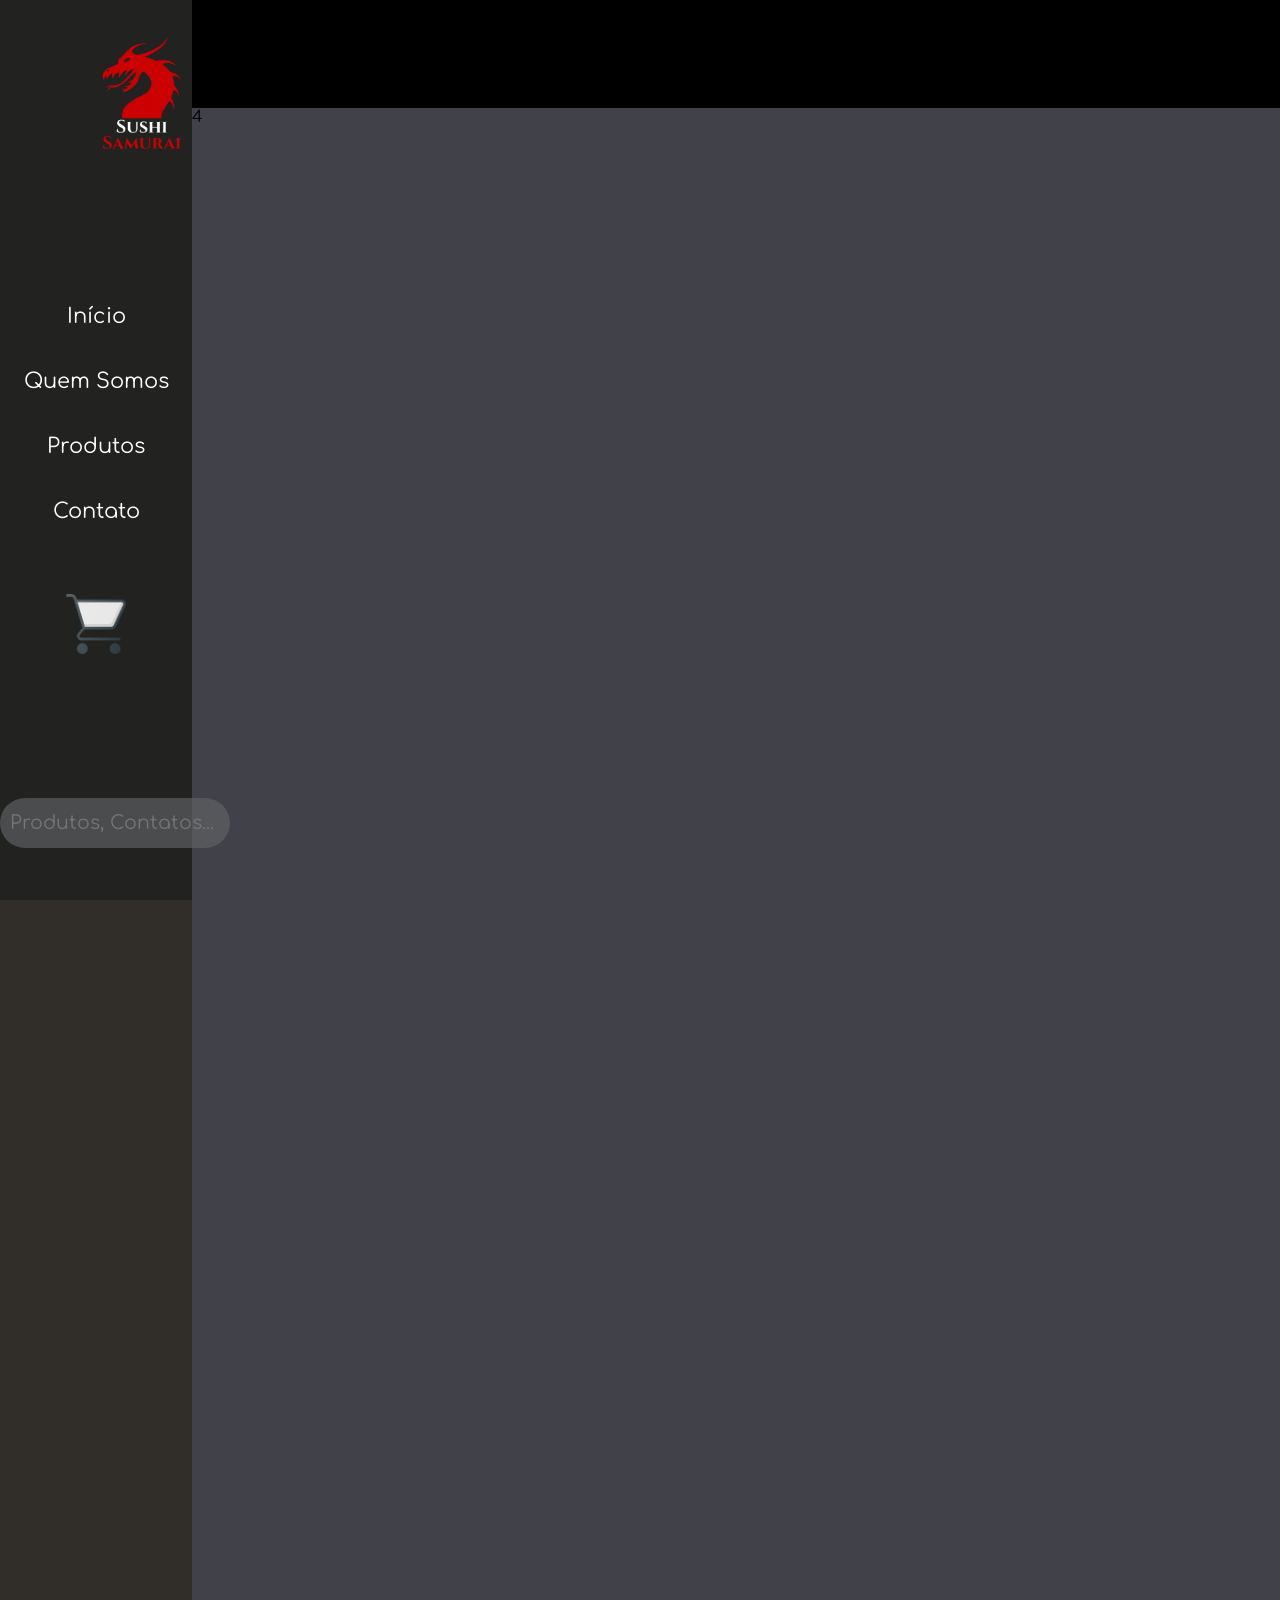
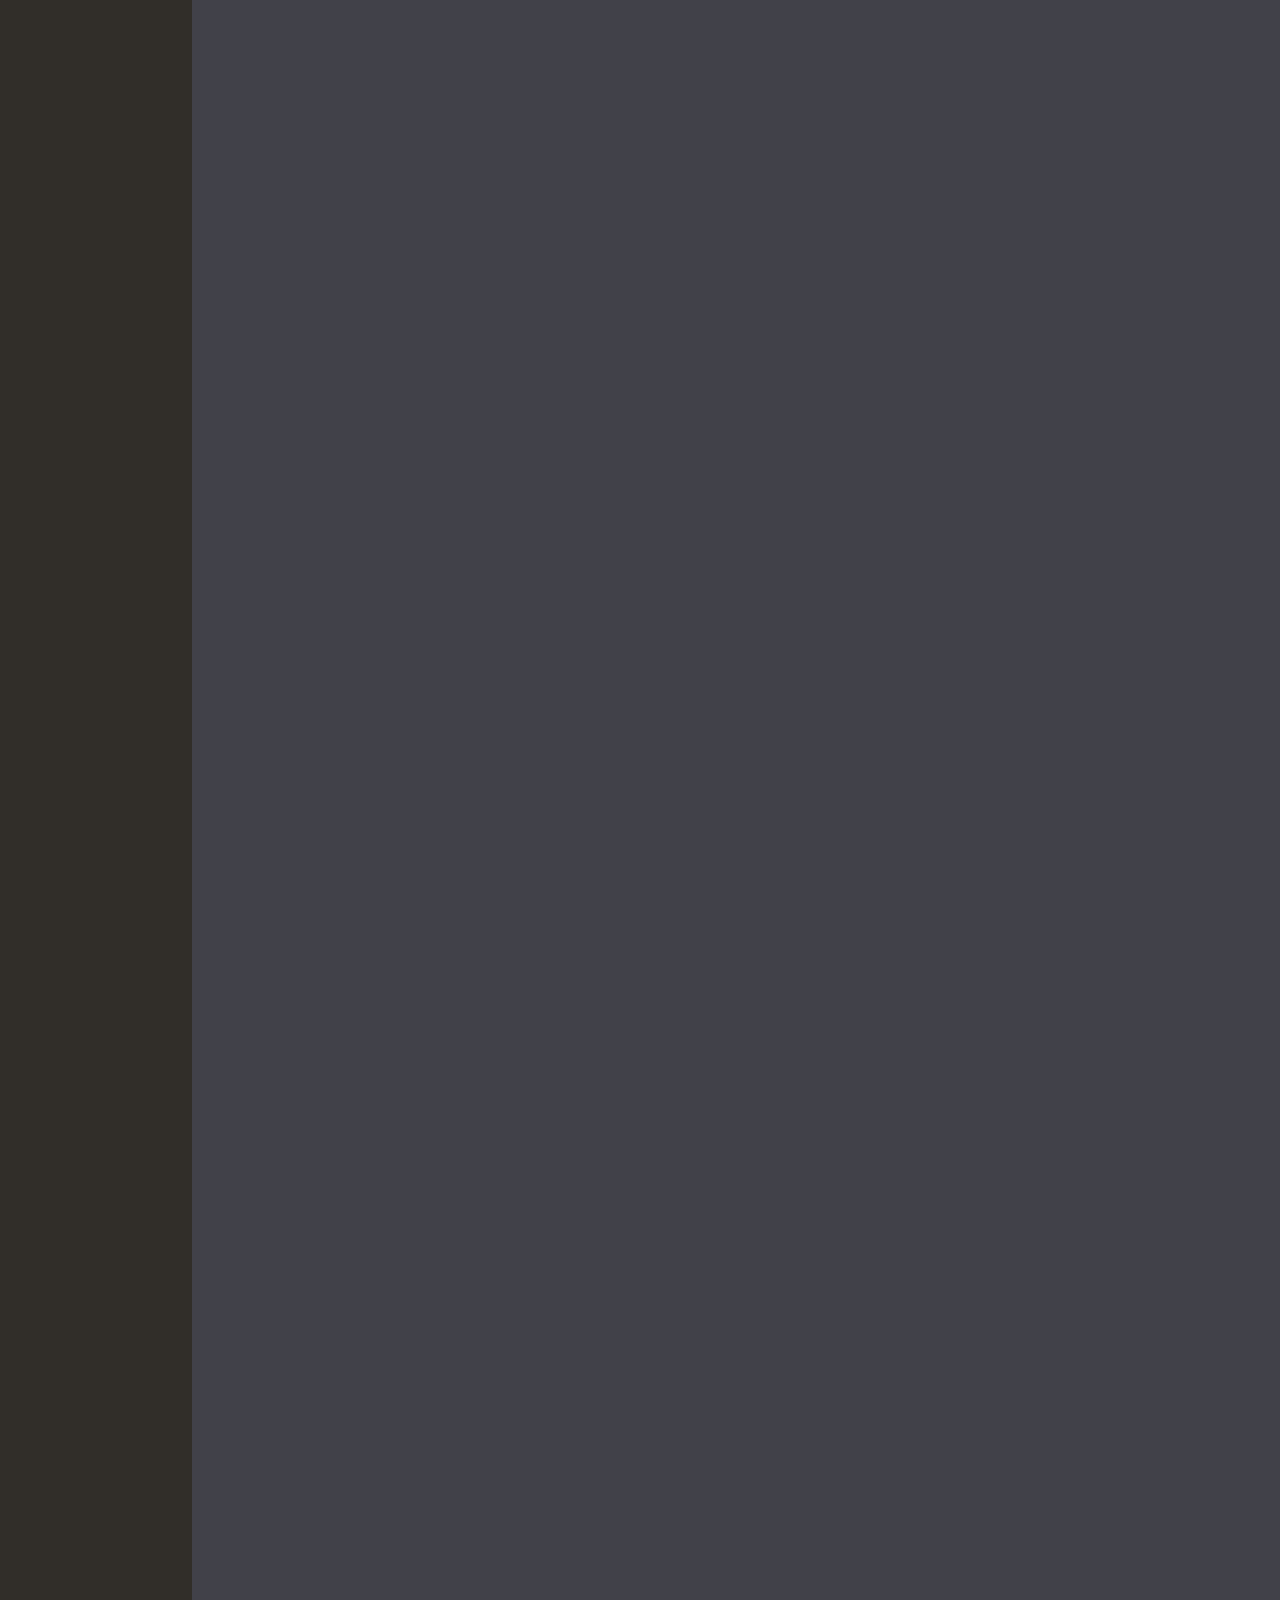
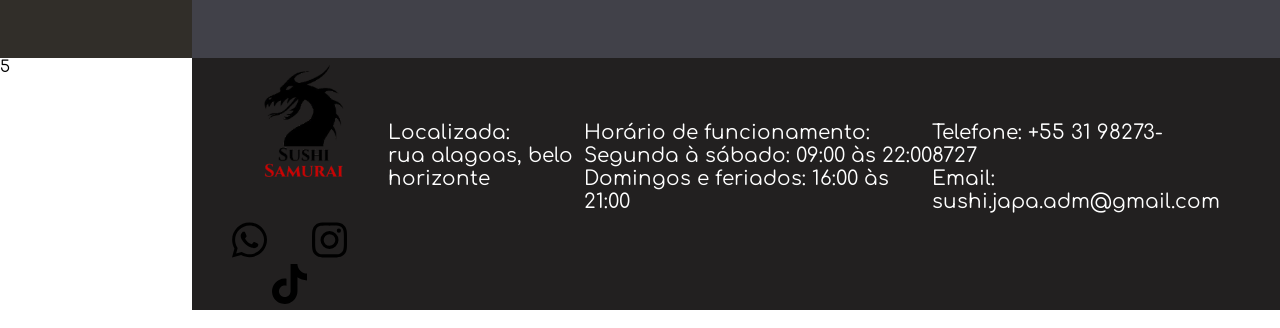
<file: produtos.html>
<!DOCTYPE html>
<html lang="en">
<head>
    <meta charset="UTF-8">
    <meta name="viewport" content="width=device-width, initial-scale=1.0">
    <title>Sushi Samurai</title>
    <link rel="stylesheet" href="produtos.css">
    <link rel="preconnect" href="https://fonts.googleapis.com">
<link rel="preconnect" href="https://fonts.gstatic.com" crossorigin>
<link href="https://fonts.googleapis.com/css2?family=Comfortaa:wght@300..700&display=swap" rel="stylesheet">

</head>
<body>
<header id="grid">
    <div class="a"> 
        <a href="index.html"><img id="logo" src="logo1.png" alt="" ></a>
        <ul id="meio">
            <li><a href="index.html">Início</a></li>
            <li><a href="quemsomos.html" >Quem Somos</a></li>
            <li><a href="produtos.html">Produtos</a></li>
            <li><a href="#rodape">Contato</a></li>
            <li><a href="#rodape"><img  src="carrinho-de-compras.png" alt=""></a></li>
            <input type="text" placeholder="Produtos, Contatos..."  >
     </ul>

    </div>
    <div class="b">

     <header id="cadastro">
     <ul>
      <li><a href="#"><span>Login</span></a></li>
      <li><a href="#">Cadastro </a></li>
     </ul>

     </header>
    </div>

    <div class="c">3</div>
    <div class="d">4</div>
    <div class="e">5</div>
    <div class="f"><main id="rodape">
        <div><img src="logoRodape.png" alt="" width="230px" height="130px"></div>
        <div class="text">Localizada: <br>   rua alagoas, belo <br>horizonte </div>
        <div class="text">Horário de funcionamento:<br>
            Segunda à sábado: 09:00 às 22:00<br>
            Domingos e feriados: 16:00 às 21:00</div>
        <div class="text">Telefone: +55 31 98273-8727<br>
            Email:<br> 
            sushi.japa.adm@gmail.com</div>
        <div id="icons"> 
            <a href="#" id="what"><svg xmlns="http://www.w3.org/2000/svg" viewBox="0 0 448 512"><!--!Font Awesome Free v7.2.0 by @fontawesome - https://fontawesome.com License - https://fontawesome.com/license/free Copyright 2026 Fonticons, Inc.--><path d="M380.9 97.1c-41.9-42-97.7-65.1-157-65.1-122.4 0-222 99.6-222 222 0 39.1 10.2 77.3 29.6 111L0 480 117.7 449.1c32.4 17.7 68.9 27 106.1 27l.1 0c122.3 0 224.1-99.6 224.1-222 0-59.3-25.2-115-67.1-157zm-157 341.6c-33.2 0-65.7-8.9-94-25.7l-6.7-4-69.8 18.3 18.6-68.1-4.4-7c-18.5-29.4-28.2-63.3-28.2-98.2 0-101.7 82.8-184.5 184.6-184.5 49.3 0 95.6 19.2 130.4 54.1s56.2 81.2 56.1 130.5c0 101.8-84.9 184.6-186.6 184.6zM325.1 300.5c-5.5-2.8-32.8-16.2-37.9-18-5.1-1.9-8.8-2.8-12.5 2.8s-14.3 18-17.6 21.8c-3.2 3.7-6.5 4.2-12 1.4-32.6-16.3-54-29.1-75.5-66-5.7-9.8 5.7-9.1 16.3-30.3 1.8-3.7 .9-6.9-.5-9.7s-12.5-30.1-17.1-41.2c-4.5-10.8-9.1-9.3-12.5-9.5-3.2-.2-6.9-.2-10.6-.2s-9.7 1.4-14.8 6.9c-5.1 5.6-19.4 19-19.4 46.3s19.9 53.7 22.6 57.4c2.8 3.7 39.1 59.7 94.8 83.8 35.2 15.2 49 16.5 66.6 13.9 10.7-1.6 32.8-13.4 37.4-26.4s4.6-24.1 3.2-26.4c-1.3-2.5-5-3.9-10.5-6.6z"/></svg></a>
            <a href="#" id="insta"> <svg xmlns="http://www.w3.org/2000/svg" viewBox="0 0 448 512"><!--!Font Awesome Free v7.2.0 by @fontawesome - https://fontawesome.com License - https://fontawesome.com/license/free Copyright 2026 Fonticons, Inc.--><path d="M224.3 141a115 115 0 1 0 -.6 230 115 115 0 1 0 .6-230zm-.6 40.4a74.6 74.6 0 1 1 .6 149.2 74.6 74.6 0 1 1 -.6-149.2zm93.4-45.1a26.8 26.8 0 1 1 53.6 0 26.8 26.8 0 1 1 -53.6 0zm129.7 27.2c-1.7-35.9-9.9-67.7-36.2-93.9-26.2-26.2-58-34.4-93.9-36.2-37-2.1-147.9-2.1-184.9 0-35.8 1.7-67.6 9.9-93.9 36.1s-34.4 58-36.2 93.9c-2.1 37-2.1 147.9 0 184.9 1.7 35.9 9.9 67.7 36.2 93.9s58 34.4 93.9 36.2c37 2.1 147.9 2.1 184.9 0 35.9-1.7 67.7-9.9 93.9-36.2 26.2-26.2 34.4-58 36.2-93.9 2.1-37 2.1-147.8 0-184.8zM399 388c-7.8 19.6-22.9 34.7-42.6 42.6-29.5 11.7-99.5 9-132.1 9s-102.7 2.6-132.1-9c-19.6-7.8-34.7-22.9-42.6-42.6-11.7-29.5-9-99.5-9-132.1s-2.6-102.7 9-132.1c7.8-19.6 22.9-34.7 42.6-42.6 29.5-11.7 99.5-9 132.1-9s102.7-2.6 132.1 9c19.6 7.8 34.7 22.9 42.6 42.6 11.7 29.5 9 99.5 9 132.1s2.7 102.7-9 132.1z"/></svg></a>
            <a href="#" id="tik"><svg xmlns="http://www.w3.org/2000/svg" viewBox="0 0 448 512"><!--!Font Awesome Free v7.2.0 by @fontawesome - https://fontawesome.com License - https://fontawesome.com/license/free Copyright 2026 Fonticons, Inc.--><path d="M448.5 209.9c-44 .1-87-13.6-122.8-39.2l0 178.7c0 33.1-10.1 65.4-29 92.6s-45.6 48-76.6 59.6-64.8 13.5-96.9 5.3-60.9-25.9-82.7-50.8-35.3-56-39-88.9 2.9-66.1 18.6-95.2 40-52.7 69.6-67.7 62.9-20.5 95.7-16l0 89.9c-15-4.7-31.1-4.6-46 .4s-27.9 14.6-37 27.3-14 28.1-13.9 43.9 5.2 31 14.5 43.7 22.4 22.1 37.4 26.9 31.1 4.8 46-.1 28-14.4 37.2-27.1 14.2-28.1 14.2-43.8l0-349.4 88 0c-.1 7.4 .6 14.9 1.9 22.2 3.1 16.3 9.4 31.9 18.7 45.7s21.3 25.6 35.2 34.6c19.9 13.1 43.2 20.1 67 20.1l0 87.4z"/></svg></a>
              </div>
        
    </main></div>
</header>
</body>
</html>
</file>
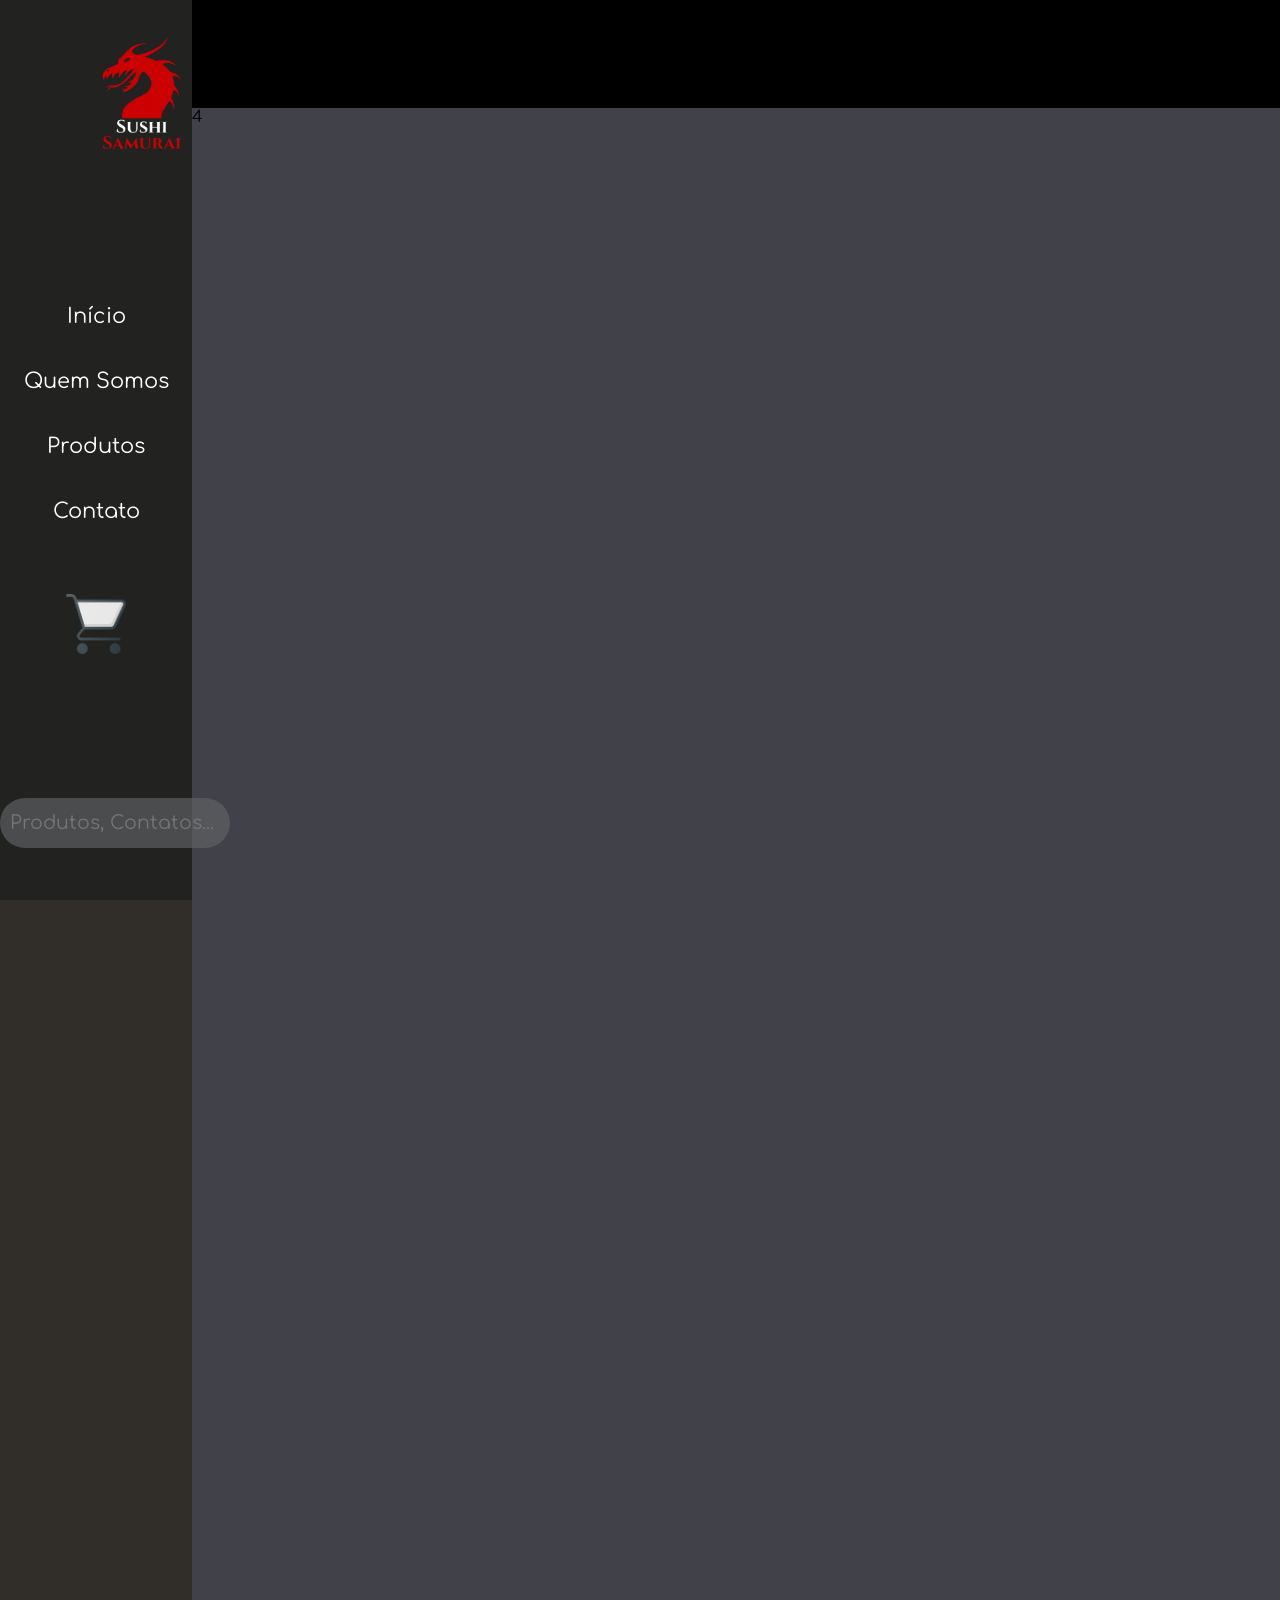
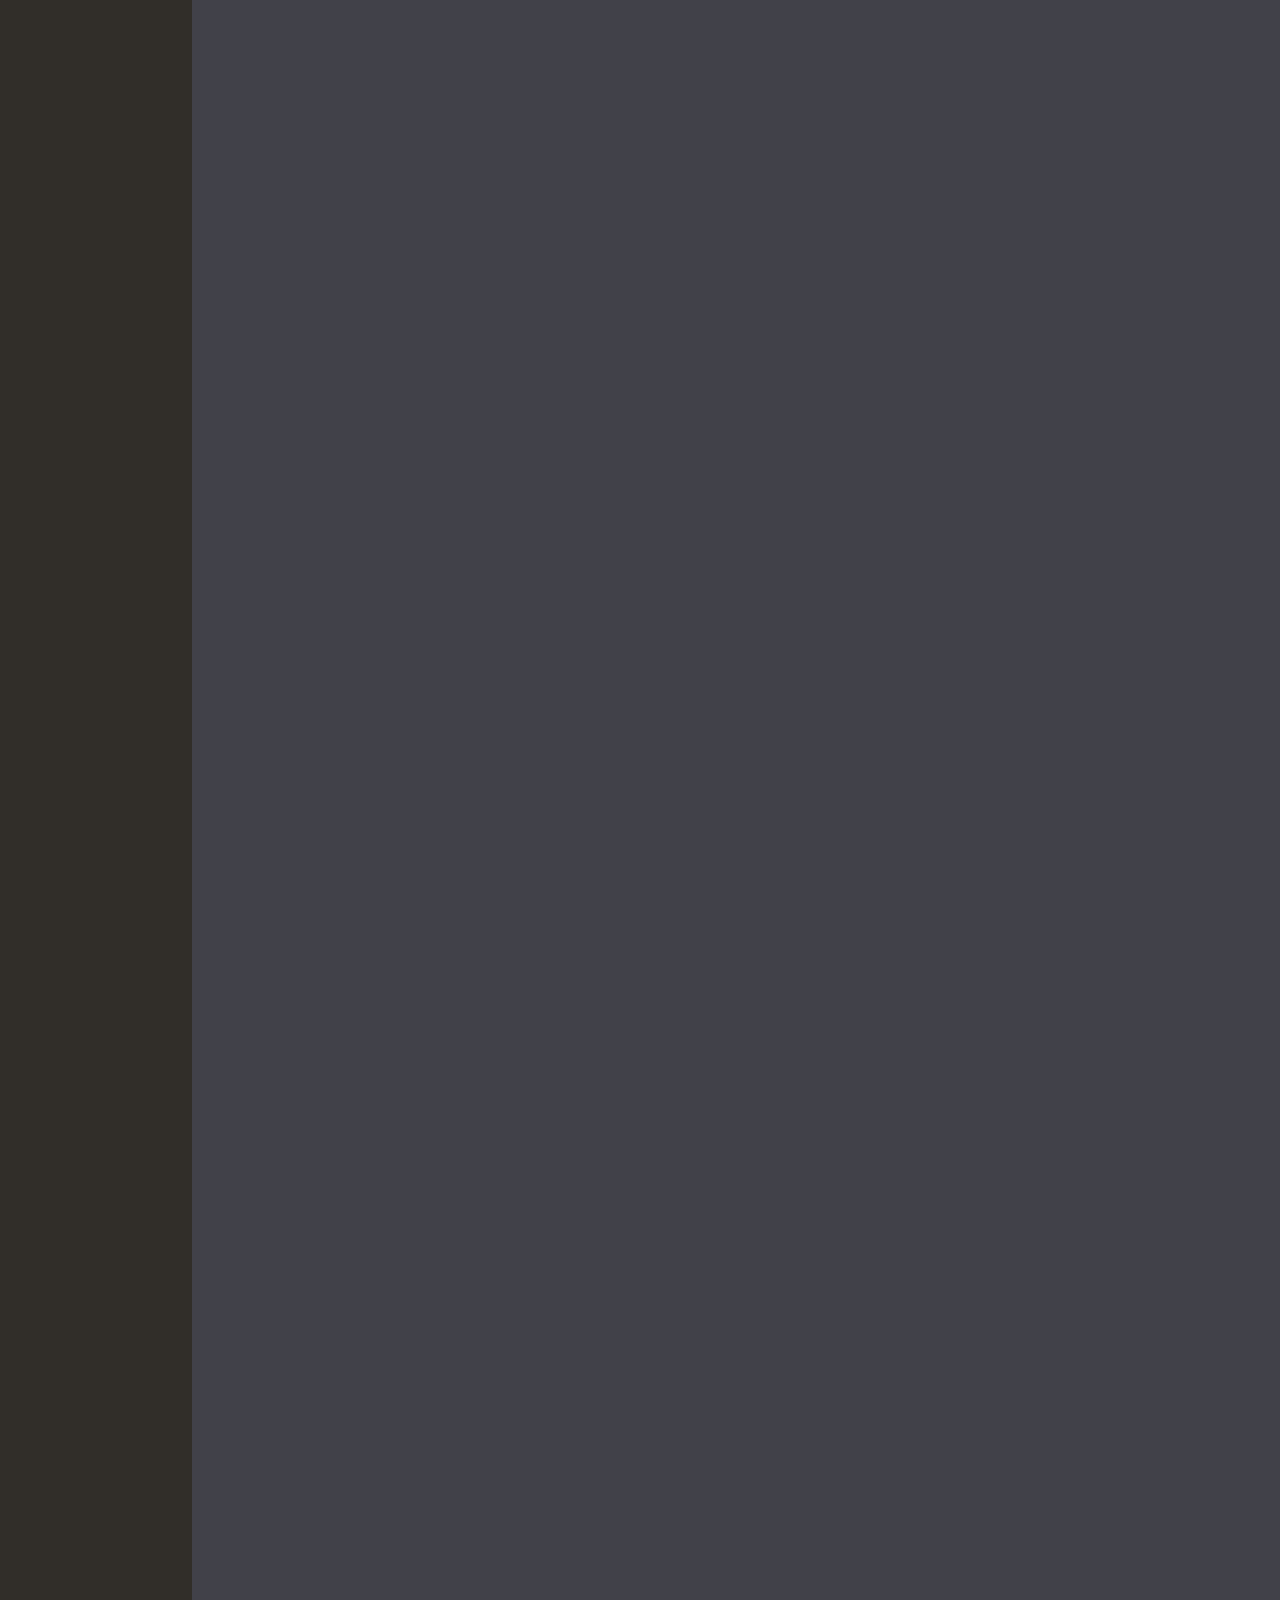
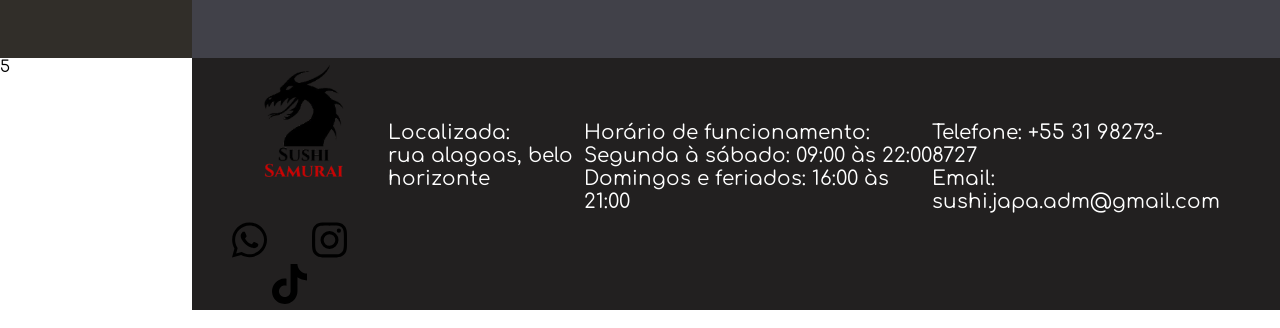
<file: quemsomos.html>
<!DOCTYPE html>
<html lang="en">
<head>
    <meta charset="UTF-8">
    <meta name="viewport" content="width=device-width, initial-scale=1.0">
    <title>Sushi Samurai</title>
    <link rel="stylesheet" href="quemsomos.css">
    <link rel="preconnect" href="https://fonts.googleapis.com">
<link rel="preconnect" href="https://fonts.gstatic.com" crossorigin>
<link href="https://fonts.googleapis.com/css2?family=Comfortaa:wght@300..700&display=swap" rel="stylesheet">

</head>
<body>
<header id="grid">
    <div class="a"> 
        <a href="index.html"><img id="logo" src="logo1.png" alt="" ></a>
        <ul id="meio">
            <li><a href="index.html">Início</a></li>
            <li><a href="quemsomos.html" >Quem Somos</a></li>
            <li><a href="produtos.html">Produtos</a></li>
            <li><a href="contato.html">Contato</a></li>
            <li><a href="#"><img  src="carrinho-de-compras.png" alt=""></a></li>
            <input type="text" placeholder="Produtos, Contatos..."  >
     </ul>

    </div>
    <div class="b">

     <header id="cadastro">
     <ul>
      <li><a href="#"><span>Login</span></a></li>
      <li><a href="#">Cadastro </a></li>
     </ul>

     </header>
    </div>

    <div class="c">3</div>
    <div class="d">4</div>
    <div class="e">5</div>
    <div class="f"><main id="rodape">
        <div><img src="logoRodape.png" alt="" width="230px" height="130px"></div>
        <div class="text">Localizada: <br>   rua alagoas, belo <br>horizonte </div>
        <div class="text">Horário de funcionamento:<br>
            Segunda à sábado: 09:00 às 22:00<br>
            Domingos e feriados: 16:00 às 21:00</div>
        <div class="text">Telefone: +55 31 98273-8727<br>
            Email:<br> 
            sushi.japa.adm@gmail.com</div>
        <div id="icons"> 
            <a href="#" id="what"><svg xmlns="http://www.w3.org/2000/svg" viewBox="0 0 448 512"><!--!Font Awesome Free v7.2.0 by @fontawesome - https://fontawesome.com License - https://fontawesome.com/license/free Copyright 2026 Fonticons, Inc.--><path d="M380.9 97.1c-41.9-42-97.7-65.1-157-65.1-122.4 0-222 99.6-222 222 0 39.1 10.2 77.3 29.6 111L0 480 117.7 449.1c32.4 17.7 68.9 27 106.1 27l.1 0c122.3 0 224.1-99.6 224.1-222 0-59.3-25.2-115-67.1-157zm-157 341.6c-33.2 0-65.7-8.9-94-25.7l-6.7-4-69.8 18.3 18.6-68.1-4.4-7c-18.5-29.4-28.2-63.3-28.2-98.2 0-101.7 82.8-184.5 184.6-184.5 49.3 0 95.6 19.2 130.4 54.1s56.2 81.2 56.1 130.5c0 101.8-84.9 184.6-186.6 184.6zM325.1 300.5c-5.5-2.8-32.8-16.2-37.9-18-5.1-1.9-8.8-2.8-12.5 2.8s-14.3 18-17.6 21.8c-3.2 3.7-6.5 4.2-12 1.4-32.6-16.3-54-29.1-75.5-66-5.7-9.8 5.7-9.1 16.3-30.3 1.8-3.7 .9-6.9-.5-9.7s-12.5-30.1-17.1-41.2c-4.5-10.8-9.1-9.3-12.5-9.5-3.2-.2-6.9-.2-10.6-.2s-9.7 1.4-14.8 6.9c-5.1 5.6-19.4 19-19.4 46.3s19.9 53.7 22.6 57.4c2.8 3.7 39.1 59.7 94.8 83.8 35.2 15.2 49 16.5 66.6 13.9 10.7-1.6 32.8-13.4 37.4-26.4s4.6-24.1 3.2-26.4c-1.3-2.5-5-3.9-10.5-6.6z"/></svg></a>
            <a href="#" id="insta"> <svg xmlns="http://www.w3.org/2000/svg" viewBox="0 0 448 512"><!--!Font Awesome Free v7.2.0 by @fontawesome - https://fontawesome.com License - https://fontawesome.com/license/free Copyright 2026 Fonticons, Inc.--><path d="M224.3 141a115 115 0 1 0 -.6 230 115 115 0 1 0 .6-230zm-.6 40.4a74.6 74.6 0 1 1 .6 149.2 74.6 74.6 0 1 1 -.6-149.2zm93.4-45.1a26.8 26.8 0 1 1 53.6 0 26.8 26.8 0 1 1 -53.6 0zm129.7 27.2c-1.7-35.9-9.9-67.7-36.2-93.9-26.2-26.2-58-34.4-93.9-36.2-37-2.1-147.9-2.1-184.9 0-35.8 1.7-67.6 9.9-93.9 36.1s-34.4 58-36.2 93.9c-2.1 37-2.1 147.9 0 184.9 1.7 35.9 9.9 67.7 36.2 93.9s58 34.4 93.9 36.2c37 2.1 147.9 2.1 184.9 0 35.9-1.7 67.7-9.9 93.9-36.2 26.2-26.2 34.4-58 36.2-93.9 2.1-37 2.1-147.8 0-184.8zM399 388c-7.8 19.6-22.9 34.7-42.6 42.6-29.5 11.7-99.5 9-132.1 9s-102.7 2.6-132.1-9c-19.6-7.8-34.7-22.9-42.6-42.6-11.7-29.5-9-99.5-9-132.1s-2.6-102.7 9-132.1c7.8-19.6 22.9-34.7 42.6-42.6 29.5-11.7 99.5-9 132.1-9s102.7-2.6 132.1 9c19.6 7.8 34.7 22.9 42.6 42.6 11.7 29.5 9 99.5 9 132.1s2.7 102.7-9 132.1z"/></svg></a>
            <a href="#" id="tik"><svg xmlns="http://www.w3.org/2000/svg" viewBox="0 0 448 512"><!--!Font Awesome Free v7.2.0 by @fontawesome - https://fontawesome.com License - https://fontawesome.com/license/free Copyright 2026 Fonticons, Inc.--><path d="M448.5 209.9c-44 .1-87-13.6-122.8-39.2l0 178.7c0 33.1-10.1 65.4-29 92.6s-45.6 48-76.6 59.6-64.8 13.5-96.9 5.3-60.9-25.9-82.7-50.8-35.3-56-39-88.9 2.9-66.1 18.6-95.2 40-52.7 69.6-67.7 62.9-20.5 95.7-16l0 89.9c-15-4.7-31.1-4.6-46 .4s-27.9 14.6-37 27.3-14 28.1-13.9 43.9 5.2 31 14.5 43.7 22.4 22.1 37.4 26.9 31.1 4.8 46-.1 28-14.4 37.2-27.1 14.2-28.1 14.2-43.8l0-349.4 88 0c-.1 7.4 .6 14.9 1.9 22.2 3.1 16.3 9.4 31.9 18.7 45.7s21.3 25.6 35.2 34.6c19.9 13.1 43.2 20.1 67 20.1l0 87.4z"/></svg></a>
              </div>
        
    </main></div>
</header>
</body>
</html>
</file>
<file: produtos.css>
*{
    padding: 0;
    margin: 0;
    font-family: "Comfortaa", sans-serif;
   list-style: none;
   scroll-behavior: smooth;
}

#grid {display: grid;
grid-template-columns: 15%  85% ;
grid-template-rows: 12vh 350vh 28vh ;
}
.a{
 background-color: rgb(34, 34, 33);
min-height: 100vh;
grid-column-end: 2;
position: sticky;
top: 0;
align-items: center;
a{
    text-decoration: none;
    color: rgb(255, 255, 255);
}

}
#logo{
    padding-top: 30px ;
    padding-left: 30px;
     width: 230px;
     height: 130px;
    }
#meio{
    padding-top: 120px;
     line-height: 65px;
     font-size: 21px;
    color: rgb(243, 243, 243);
     text-align: center;
    img{
    padding-top: 50px;
    height: 60px;
    width: 60px;
    padding-bottom: 110px;
        }
    input{
        height: 50px;
       padding-left: 10px;
        width: 220px;
        color: white;
        border: 0;
        font-size: 19px;
        border-radius: 30px;
        background-color: rgba(96, 98, 100, 0.664);
    }
    }
header a:hover{
    color: rgb(216, 4, 4) ;

    }
.b
{ background-color: rgb(0, 0, 0);
    ul{
        display: flex;
        flex-direction: row;
        padding-top: 27px;
    }
    a{
        text-decoration: none;
        color: rgb(255, 255, 255);
       }    
    span{
        color: red;
    }
    header a:hover{
        color: rgb(255, 0, 0) ;
    
        }
}

#cadastro{
   padding-left: 1300px;
   font-size: 27px;
   text-align: center;
   li{
    padding: 12px;
   }
   
}
.c
{ background-color: rgb(49, 46, 41);
}
.d
{   background-color: rgb(65, 65, 73);
}
.f{  
    background-color: rgb(34, 32, 32) ;
   

}
#rodape{
    display: grid;
    grid-template-columns: 18% 18% 32% 25%;
    grid-template-rows:18vh 10vh  ;
    color: white;
    a{ 
        padding: 20px;
    }
}
#icons{
    text-align: center;
    svg{
        width: 35px;
    }
}

.text{
    font-size: 20px;
    text-align: left;
    padding-top: 7vh;
}
</file>
<file: quemsomos.css>
*{
    padding: 0;
    margin: 0;
    font-family: "Comfortaa", sans-serif;
   list-style: none;
   scroll-behavior: smooth;
}

#grid {display: grid;
grid-template-columns: 15%  85% ;
grid-template-rows: 12vh 350vh 28vh ;
}
.a{
 background-color: rgb(34, 34, 33);
min-height: 100vh;
grid-column-end: 2;
position: sticky;
top: 0;
align-items: center;
a{
    text-decoration: none;
    color: rgb(255, 255, 255);
}

}
#logo{
    padding-top: 30px ;
    padding-left: 30px;
     width: 230px;
     height: 130px;
    }
#meio{
    padding-top: 120px;
     line-height: 65px;
     font-size: 21px;
    color: rgb(243, 243, 243);
     text-align: center;
    img{
    padding-top: 50px;
    height: 60px;
    width: 60px;
    padding-bottom: 110px;
        }
    input{
        height: 50px;
       padding-left: 10px;
        width: 220px;
        color: white;
        border: 0;
        font-size: 19px;
        border-radius: 30px;
        background-color: rgba(96, 98, 100, 0.664);
    }
    }
header a:hover{
    color: rgb(216, 4, 4) ;

    }
.b
{ background-color: rgb(0, 0, 0);
    ul{
        display: flex;
        flex-direction: row;
        padding-top: 27px;
    }
    a{
        text-decoration: none;
        color: rgb(255, 255, 255);
       }    
    span{
        color: red;
    }
    header a:hover{
        color: rgb(255, 0, 0) ;
    
        }
}

#cadastro{
   padding-left: 1300px;
   font-size: 27px;
   text-align: center;
   li{
    padding: 12px;
   }
   
}
.c
{ background-color: rgb(49, 46, 41);
}
.d
{   background-color: rgb(65, 65, 73);
}
.f{  
    background-color: rgb(34, 32, 32) ;
   

}
#rodape{
    display: grid;
    grid-template-columns: 18% 18% 32% 25%;
    grid-template-rows:18vh 10vh  ;
    color: white;
    a{ 
        padding: 20px;
    }
}
#icons{
    text-align: center;
    svg{
        width: 35px;
    }
}

.text{
    font-size: 20px;
    text-align: left;
    padding-top: 7vh;
}
</file>
